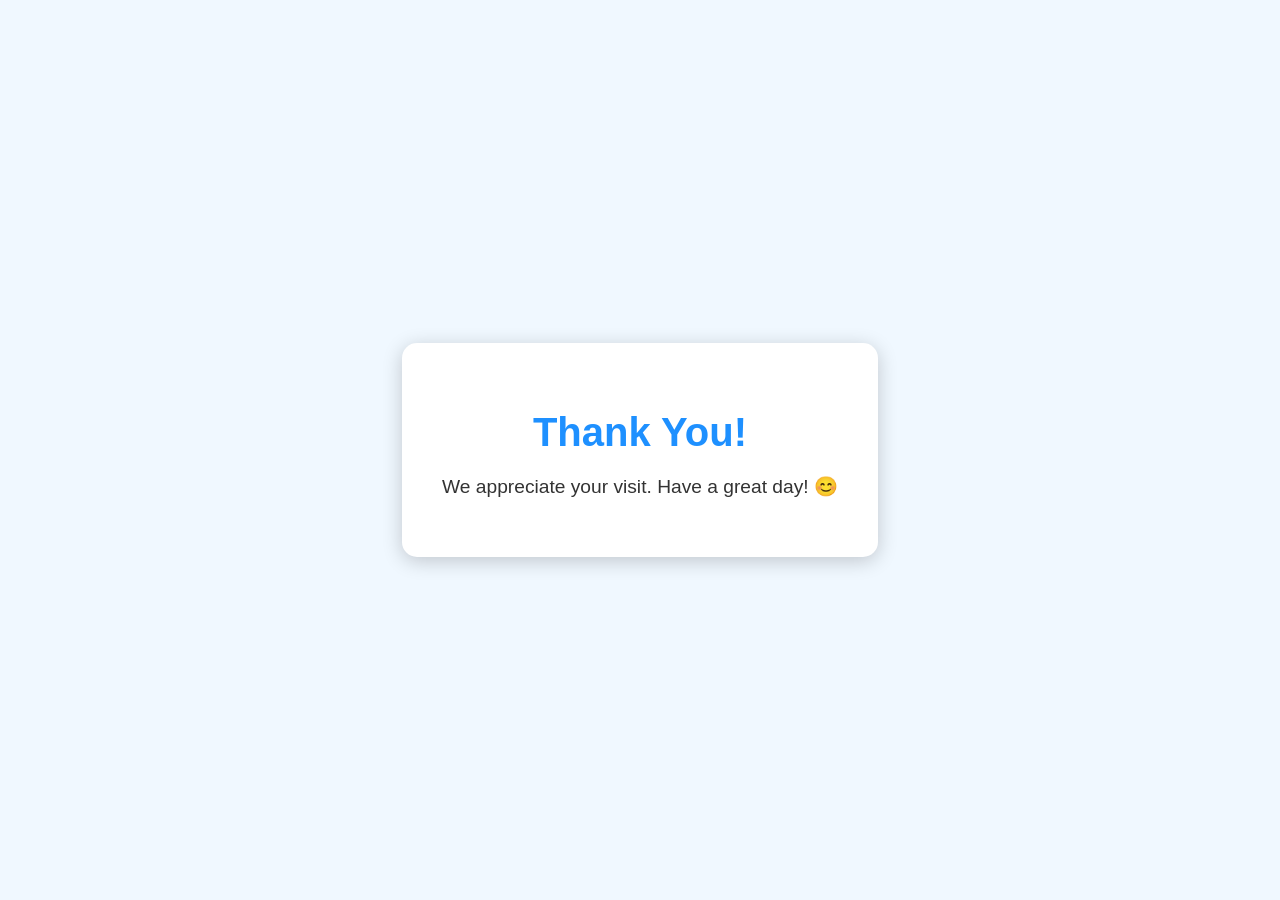
<file: visiting.html>
<!DOCTYPE html>
<html lang="en">
<head>
    <meta charset="UTF-8">
    <meta name="viewport" content="width=device-width, initial-scale=1.0">
    <title>Thank You!</title>
    <style>
        body {
            margin: 0;
            height: 100vh;
            display: flex;
            justify-content: center;
            align-items: center;
            background: #f0f8ff; 
            font-family: Arial, sans-serif;
            text-align: center;
        }

        .container {
            padding: 40px;
            border-radius: 15px;
            background: #ffffff;
            box-shadow: 0 4px 20px rgba(0,0,0,0.2);
        }

        h1 {
            color: #1e90ff; 
            font-size: 2.5em;
            margin-bottom: 20px;
        }

        p {
            color: #333;
            font-size: 1.2em;
        }
    </style>
</head>
<body>
    <div class="container">
        <h1>Thank You!</h1>
        <p>We appreciate your visit. Have a great day! 😊</p>
    </div>
</body>
</html>
</file>
